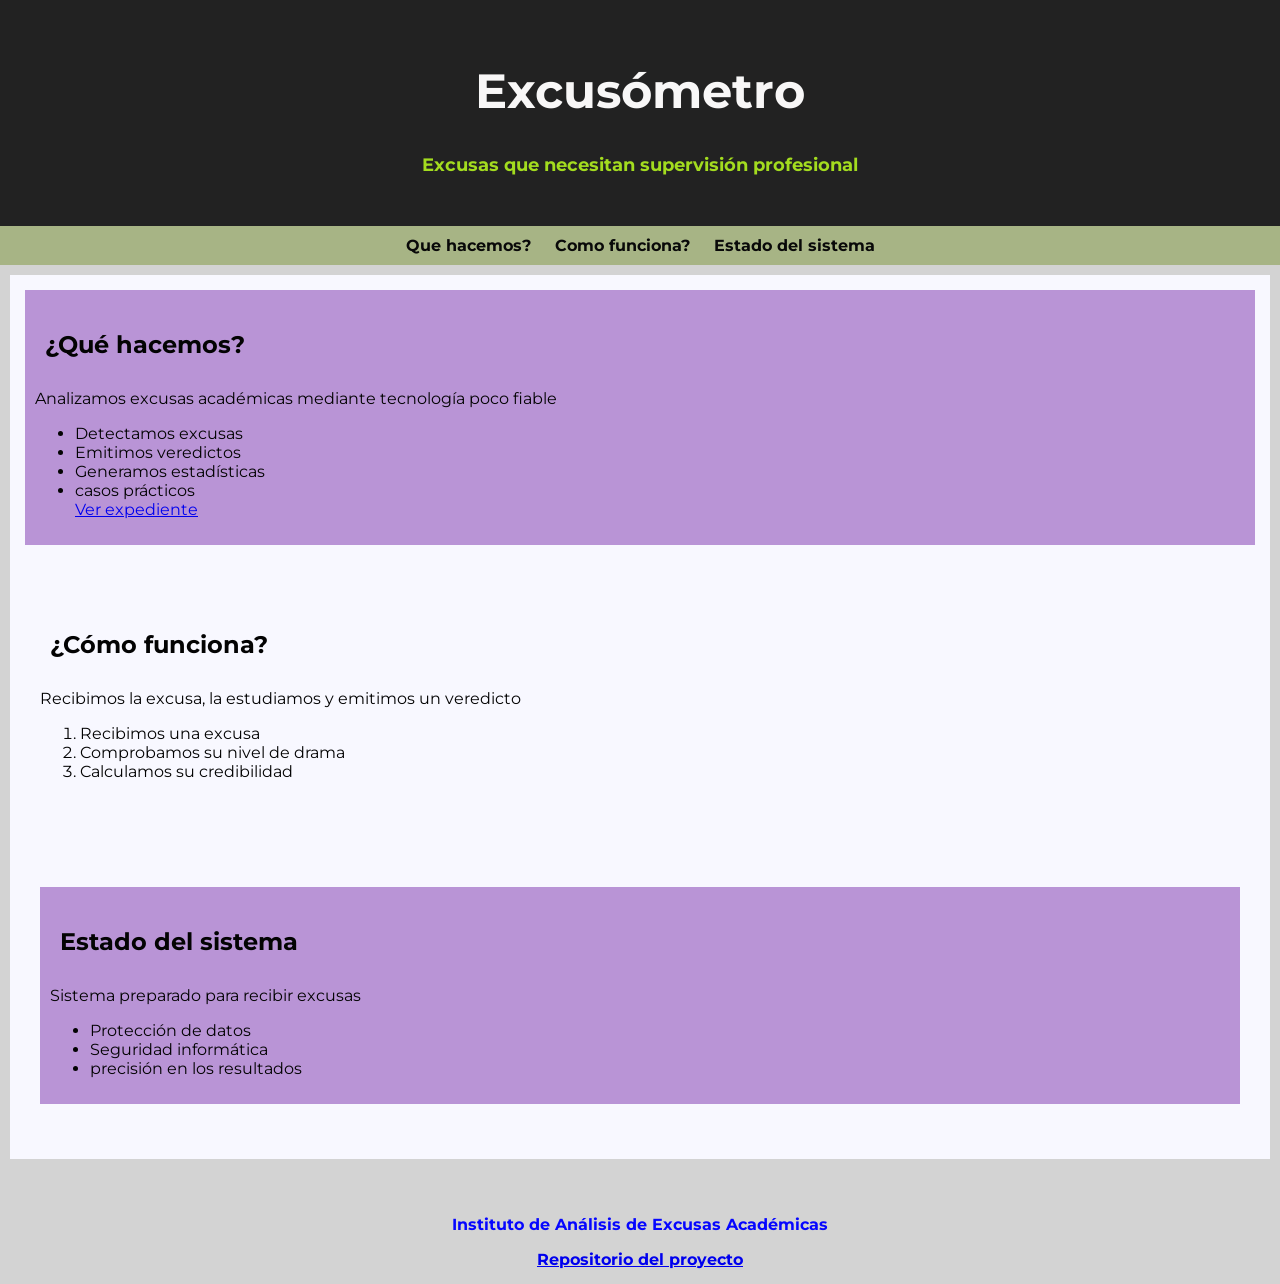
<file: index.html>
<!DOCTYPE html>
<html lang="en">

<head>
    <meta charset="UTF-8">
    <meta name="viewport" content="width=device-width, initial-scale=1.0">
    <meta name="description" content="Sistema experimental para detectar excusas de alumnos">
    <meta name="keywords" content="excusas, estudiantes, detector, excusómetro">
    <link rel="shortcut icon" href="img/robot-solid-full.svg" type="image/x-icon">
    <link rel="stylesheet" href="estilos.css">
    <title>Excusómetro</title>
    <style>

    </style>
</head>

<body>
    <header>
        <h1>Excusómetro</h1>
        <p>Excusas que necesitan supervisión profesional</p>
    </header>

    <article class="excusa"></article>
    <nav>
        <a href="#Que-hacemos">Que hacemos?</a>
        <a href="#Como-funciona">Como funciona?</a>
        <a href="#Estado-del-sistema">Estado del sistema</a>
    </nav>

    <main>
        
        <section id="Que-hacemos">
            <section class="hola">
                <h2>¿Qué hacemos?</h2>
                <p>Analizamos excusas académicas mediante tecnología poco fiable</p>
                <ul>
                    <li>Detectamos excusas</li>
                    <li>Emitimos veredictos</li>
                    <li>Generamos estadísticas</li>
                    <li>casos prácticos</li>
                    <a href="paginas/expediente.html">Ver expediente</a>
                </ul>
            </section>
            <section>
                <section id="Como-funciona"></section>
                <h2>¿Cómo funciona?</h2>
                <p>Recibimos la excusa, la estudiamos y emitimos un veredicto</p>
                <ol>
                    <li>Recibimos una excusa</li>
                    <li>Comprobamos su nivel de drama</li>
                    <li>Calculamos su credibilidad</li>
                </ol>
            </section>
            <section>
                <section id="Estado-del-sistema"></section>
                <section class="hola">
                    <h2>Estado del sistema</h2>
                    <p>Sistema preparado para recibir excusas</p>
                    <ul>
                        <li>Protección de datos</li>
                        <li>Seguridad informática</li>
                        <li>precisión en los resultados</li>
                    </ul>
                </section>
    </main>

    <footer>
        <p>Instituto de Análisis de Excusas Académicas</p>
        <a href="https://github.com/izanmj1025-boop/MartinezIzan_Excusemtro" target="_blank">Repositorio del proyecto</a>
    </footer>

</body>

</html>
</file>
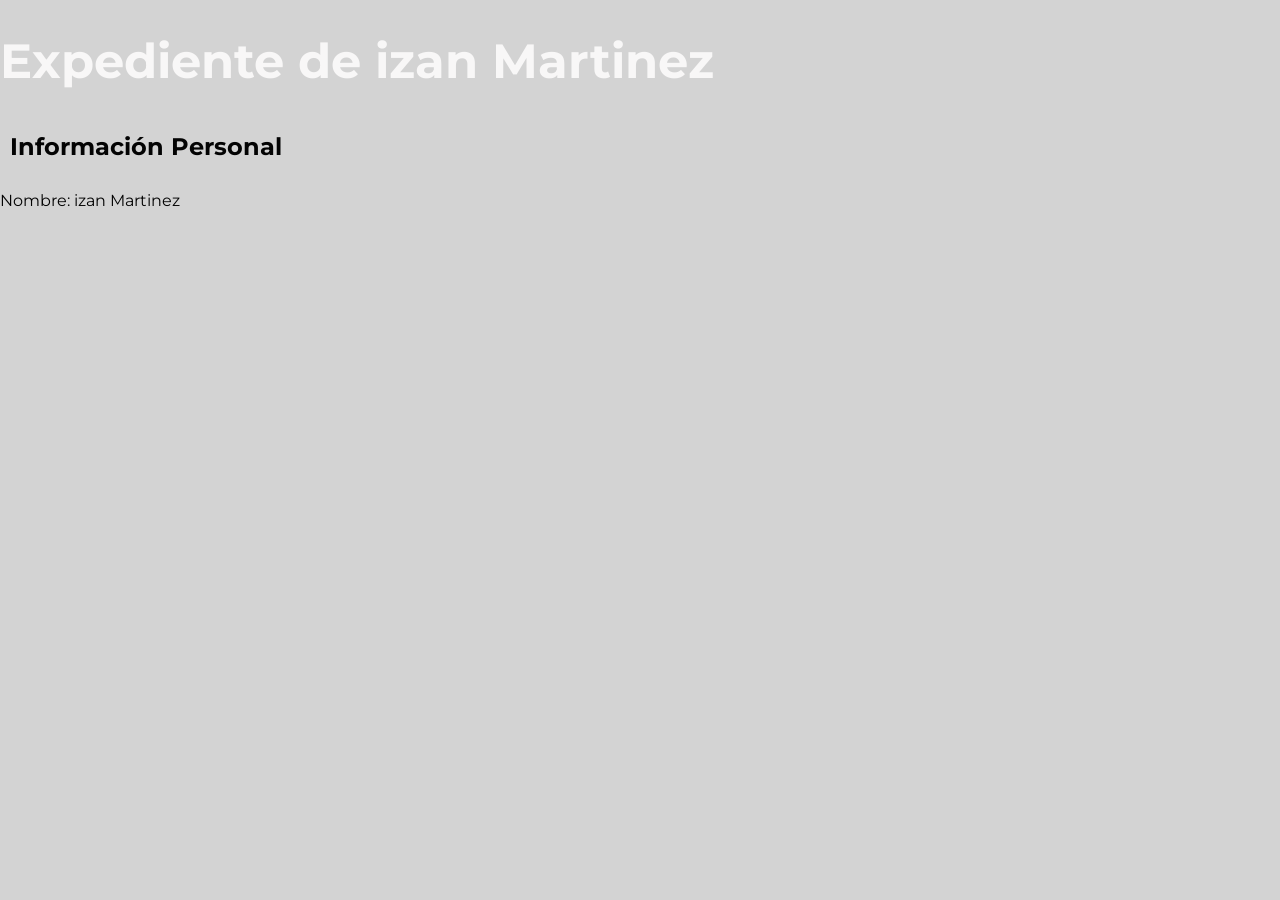
<file: paginas/expediente.html>
<!DOCTYPE html>
<html lang="en">

<head>
    <meta charset="UTF-8">
    <meta name="viewport" content="width=device-width, initial-scale=1.0">
    <link rel="stylesheet" href="../estilos.css">
    <title>Expediente</title>
</head>

<body>
    <h1>Expediente de izan Martinez</h1>
    <h2>Información Personal</h2>
    <p>Nombre: izan Martinez</p>
</body>

</html>
</file>
<file: estilos.css>
@import url('https://fonts.googleapis.com/css2?family=Montserrat:ital,wght@0,100..900;1,100..900&display=swap');

body {
    margin: 0;
    background-color: lightgray;
    font-family: "Montserrat", sans-serif;
    color: #030303;
}

h1 {
    color: rgb(248, 247, 247);
    font-size: 3em;
}

nav {
    background-color: #a7b485;
    color: black;
    padding: 10px;
    text-align: center;
}
nav a {
    color: rgb(9, 9, 9);
    text-decoration: none;
    margin: 0 10px;
    font-weight: bold;
}  
#estado{
    color: rgb(9, 9, 9);
    text-decoration: none;
    margin: 0 12px;
    font-weight: bold;
}
#estado h2{
    color: rgb(9, 9, 9);
    text-decoration: none;
    margin: 0 12px;
    font-weight: bold;
}
nav a:hover {
    color: rgb(241, 3, 3);
}
h2{
    font-size: 1.5rem;
    padding: 10px;
}

header p{
    line-height: 1.5;
    color: rgb(163, 220, 31);

}

header p{
    font-size: 1.1rem;
    font-weight: bold;
}

header{
    padding: 30px;
    text-align: center;
    background-color: #222;
    color: ghostwhite;
}

main{
    padding: 10px;
    margin: auto;
}

section{
    background-color: ghostwhite;
    padding: 15px;
    margin-bottom: 15px;
}
.hola{
    background-color: rgb(185, 148, 214);
    padding: 10px;
    margin-bottom: 10px;
}
footer{
    padding: 15px;
    text-align: center;
    font-weight: bold;
    color: rgb(6, 6, 255);
}
</file>
